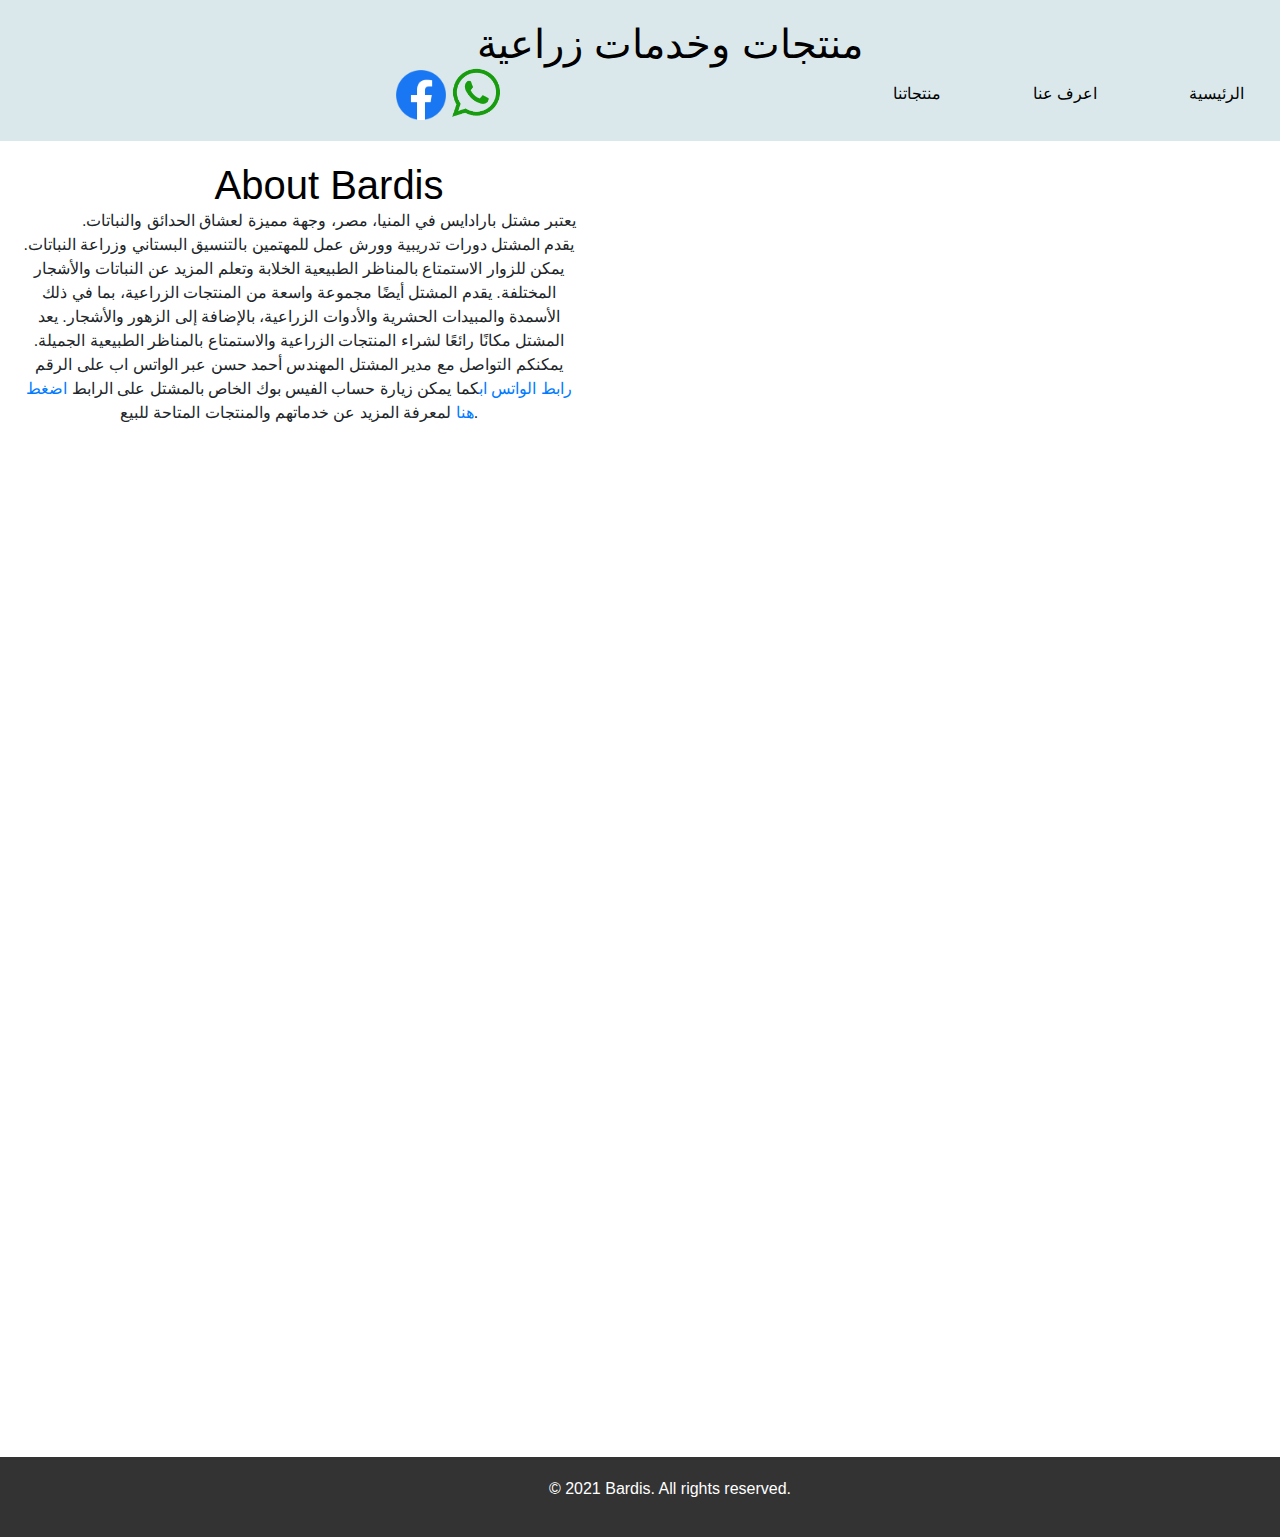
<file: About.html>
<!DOCTYPE html>
<html lang="en">

<head>
    <meta charset="UTF-8">
    <meta name="viewport" content="width=device-width, initial-scale=1.0">
   <link rel="stylesheet" href="https://maxcdn.bootstrapcdn.com/bootstrap/4.0.0/css/bootstrap.min.css">
    <title>About Bardis</title>
    <link rel="stylesheet" href="style.css">
    <link rel="stylesheet" type="text/css" href="home.css">
    <style>body{
        	text-align: center;
            padding: auto;
            margin:auto;
            text-indent:60px;
            text-justify: auto;
    }
    
    </style>
    <script src="script.js"></script>
</head>

<body>
    <header>
        <h1>منتجات وخدمات زراعية</h1>
        <nav>
            <ul>
                <li><a href=index.html>الرئيسية</a></li>
                <li><a href=About.html>اعرف عنا</a></li>
                <li><a href=sall.html>منتجاتنا</a></li>
                <a href="https://www.facebook.com/profile.php?id=100063865183109" target=_blank class="fab fa-facebook-f"><img src="Facebook_Logo_(2019).png" width="50"></a>
                <a href="https://wa.me/+201091363695" target=_blank class="fab fa-whatsapp"> <img src="whlogo.png"width="50"></a>
            </ul>
        </nav>
    </header>

    <main>
        <section class="about">
            <h1 style=" text-align: center;	padding :center;">About Bardis</h1>
            <label style=" text-align: center;	padding:auto;">يعتبر مشتل بارادايس في المنيا، مصر، وجهة مميزة لعشاق الحدائق والنباتات. يقدم المشتل دورات تدريبية وورش عمل للمهتمين بالتنسيق البستاني وزراعة النباتات. يمكن للزوار الاستمتاع بالمناظر الطبيعية الخلابة وتعلم المزيد عن النباتات والأشجار المختلفة. يقدم المشتل أيضًا مجموعة واسعة من المنتجات الزراعية، بما في ذلك الأسمدة والمبيدات الحشرية والأدوات الزراعية، بالإضافة إلى الزهور والأشجار. يعد المشتل مكانًا رائعًا لشراء المنتجات الزراعية والاستمتاع بالمناظر الطبيعية الجميلة. يمكنكم التواصل مع مدير المشتل المهندس أحمد حسن عبر الواتس اب على الرقم <a href="https://wa.me/+201091363695" target=_blank class="fab fa-whatsapp"> رابط الواتس اب</a>كما يمكن زيارة حساب الفيس بوك الخاص بالمشتل على الرابط   <a href="https://www.facebook.com/people/%D9%85%D8%B4%D8%AA%D9%84-%D8%A8%D8%B1%D8%A7%D8%AF%D9%8A%D8%B3-pradise-nursery-I/100063865183109">اضغط هنا</a> لمعرفة المزيد عن خدماتهم والمنتجات المتاحة للبيع.</label>
            </section>
        

    </main>
  <section class="ourworks">
    <div class="ourworks" id="ourworks" >
      <iframe src="https://www.facebook.com/plugins/video.php?height=476&href=https%3A%2F%2Fwww.facebook.com%2F100063865183109%2Fvideos%2F1713098685719953%2F&show_text=false&width=214&t=0" width="50%" height="500px"   style="border:none;overflow:hidden;padding:auto;text-align: center" scrolling="no" frameborder="0" allowfullscreen="true" allow="autoplay; clipboard-write; encrypted-media; picture-in-picture; web-share" allowFullScreen="true"></iframe>
</div>
  </section>
<div id="map">
    <iframe src="https://www.google.com/maps/embed?pb=!1m18!1m12!1m3!1d10342069.646006895!2d29.729566874056168!3d26.162503189751256!2m3!1f0!2f0!3f0!3m2!1i1024!2i768!4f13.1!3m3!1m2!1s0x145b268815b976ad%3A0xa44751d6b4a70ed0!2s3RQ8%2BCWV%2C%20New%20Minya%2C%20Menia%20Governorate%202460456!5e1!3m2!1sen!2seg!4v1679235137493!5m2!1sen!2seg"  width="100%" height="450" style="border:30px" allowfullscreen="" loading="lazy" referrerpolicy="no-referrer-when-downgrade"></iframe>
  
  </div>
    <footer>
        <p>&copy; 2021 Bardis. All rights reserved.</p>
    </footer>
	<!-- Add Bootstrap 4 JS -->
	<script src="https://code.jquery.com/jquery-3.5.1.slim.min.js" integrity="sha384-DfXdz2htPH0lsSSs5nCTpuj/zy4C+OGpamoFVy38MVBnE+IbbVYUew+OrCXaRkfj" crossorigin="anonymous"></script>
	<script src="https://cdn.jsdelivr.net/npm/@popperjs/core@2.9.3/dist/umd/popper.min.js"></script>
	<script src="https://stackpath.bootstrapcdn.com/bootstrap/4.5.2/js/bootstrap.min.js" integrity="sha384-OgVRvuATP1z7JjHLkuOU7Xw704+h835Lr+6QL9UvYjZE3Ipu6Tp75j7Bh/kR0JKI" crossorigin="anonymous"></script>

</body>

</html>
</file>
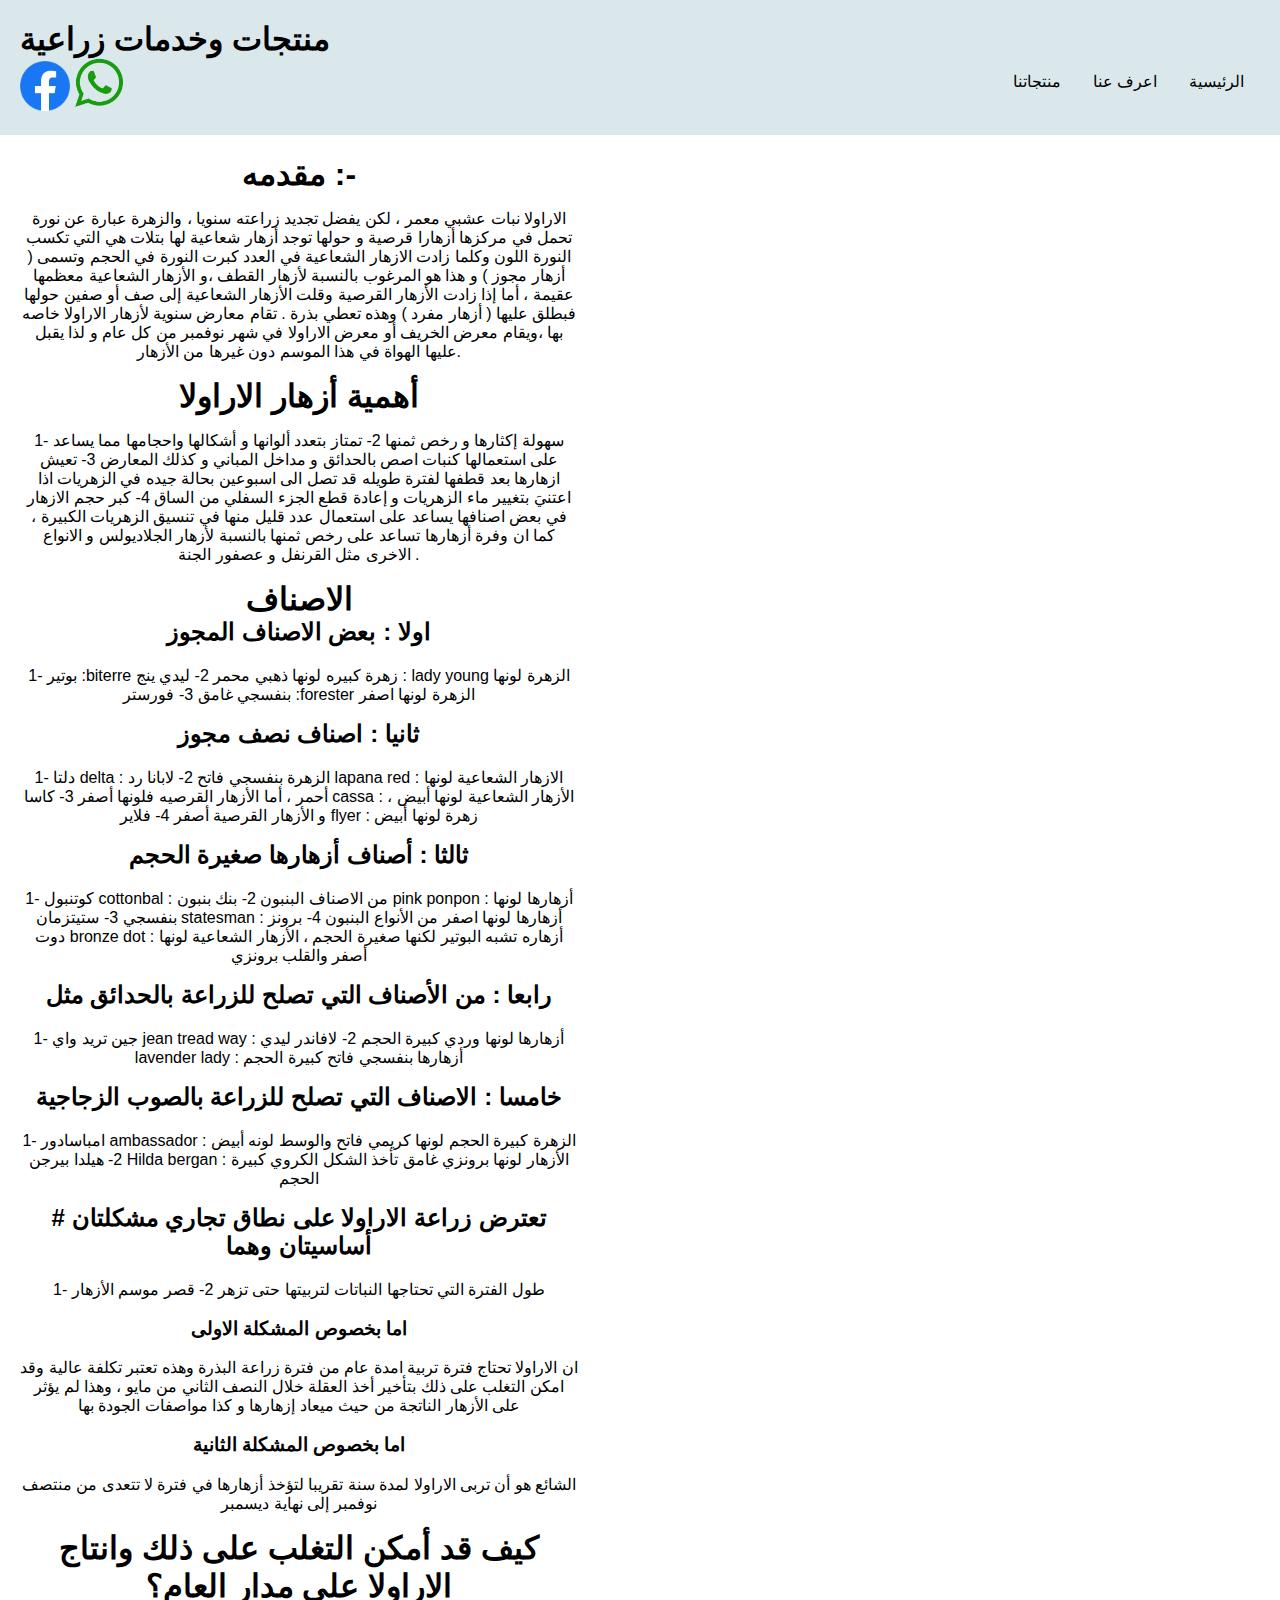
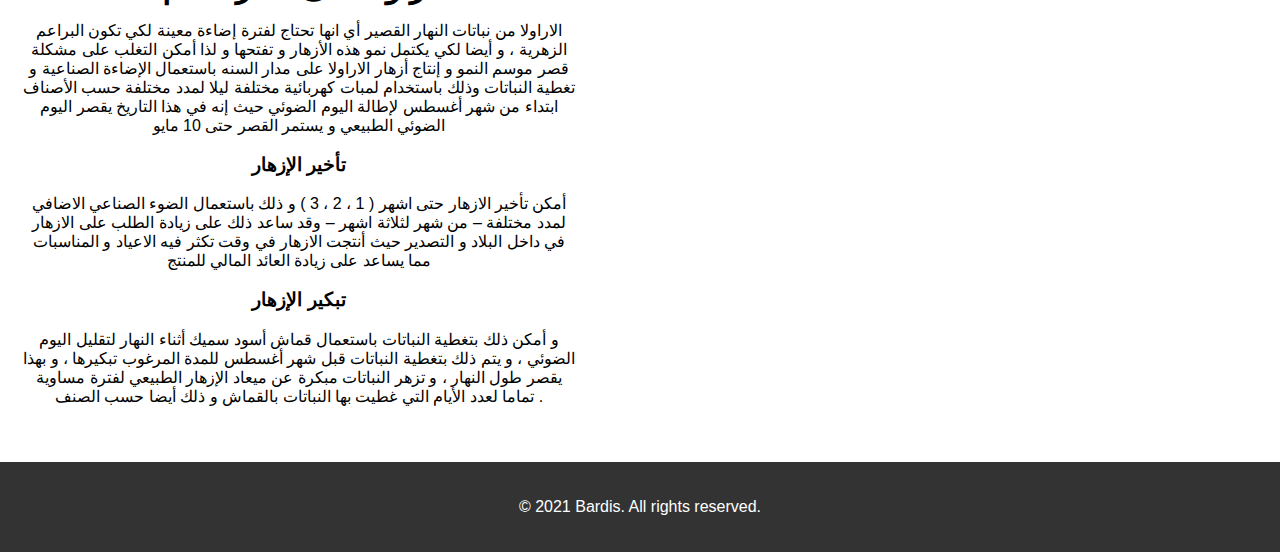
<file: arola.html>
<!DOCTYPE html>
  <html lang="en">
  
  <head>
      <meta charset="UTF-8">
      <meta name="viewport" content="width=device-width, initial-scale=1.0">
      <title>About Bardis</title>
      <link rel="stylesheet" href="style.css">
      <script src="script.js"></script>
      <style>.about {
        direction:inherit;
       text-align:center;

     }</style>
  </head>
  
  <body>
      <header>
          <h1>منتجات وخدمات زراعية</h1>
          <nav>
              <ul>
                  <li><a href=index.html>الرئيسية</a></li>
                  <li><a href=About.html>اعرف عنا</a></li>
                  <li><a href=Services.html>منتجاتنا</a></li>
                  <a href="https://www.facebook.com/profile.php?id=100063865183109" target=_blank class="fab fa-facebook-f"><img src="Facebook_Logo_(2019).png" width="50"></a>
                  <a href="https://wa.me/+201091363695" target=_blank class="fab fa-whatsapp"> <img src="whlogo.png"width="50"></a>
              </ul>
          </nav>
      </header>
  
      <main>
          <section class="about">
           
<h1>مقدمه :-</h1>
<div>
    <p>  الاراولا نبات عشبي معمر ، لكن يفضل تجديد زراعته سنويا ، والزهرة عبارة عن نورة تحمل في مركزها أزهارا قرصية و حولها توجد أزهار شعاعية لها بتلات هي التي تكسب النورة اللون
    وكلما زادت الازهار الشعاعية في العدد كبرت النورة في الحجم وتسمى ( أزهار مجوز ) و هذا هو المرغوب بالنسبة لأزهار القطف ،و الأزهار الشعاعية معظمها عقيمة ، أما إذا زادت الأزهار القرصية وقلت الأزهار الشعاعية إلى صف أو صفين حولها فبطلق عليها ( أزهار مفرد ) وهذه تعطي بذرة .
    تقام معارض سنوية لأزهار الاراولا خاصه بها ،ويقام معرض الخريف أو معرض الاراولا في شهر نوفمبر من كل عام و لذا يقبل عليها الهواة في هذا الموسم دون غيرها من الأزهار.
   </p>
  <h1> أهمية أزهار الاراولا</h1>
    <p>   1- سهولة إكثارها و رخص ثمنها
    2- تمتاز بتعدد ألوانها و أشكالها واحجامها مما يساعد على استعمالها كنبات اصص بالحدائق و مداخل المباني و كذلك المعارض
    3- تعيش ازهارها بعد قطفها لفترة طويله قد تصل الى اسبوعين بحالة جيده في الزهريات اذا اعتنيَ بتغيير ماء الزهريات و إعادة قطع الجزء السفلي من الساق
    4- كبر حجم الازهار في بعض اصنافها يساعد على استعمال عدد قليل منها في تنسيق الزهريات الكبيرة ، كما ان وفرة أزهارها تساعد على رخص ثمنها بالنسبة لأزهار الجلاديولس و الانواع الاخرى مثل القرنفل و عصفور الجنة .
    </p>
<h1>الاصناف</h1>
    <h2>  اولا : بعض الاصناف المجوز</h2>
    <p> 1- بوتير :biterre زهرة كبيره لونها ذهبي محمر
    2- ليدي ينج : lady young الزهرة لونها بنفسجي غامق
    3- فورستر :forester الزهرة لونها اصفر
    </p>
 <h2> ثانيا : اصناف نصف مجوز </h2>
 <p>    1- دلتا delta : الزهرة بنفسجي فاتح
    2- لابانا رد lapana red : الازهار الشعاعية لونها أحمر ، أما الأزهار القرصيه فلونها أصفر
    3- كاسا cassa : الأزهار الشعاعية لونها أبيض ، و الأزهار القرصية أصفر
    4- فلاير flyer : زهرة لونها أبيض
    </p>
<h2>    ثالثا : أصناف أزهارها صغيرة الحجم</h2>
<p>   1- كوتنبول cottonbal : من الاصناف البنبون
    2- بنك بنبون pink ponpon : أزهارها لونها بنفسجي
    3- ستيتزمان statesman : أزهارها لونها اصفر من الأنواع البنبون
    4- برونز دوت bronze dot : أزهاره تشبه البوتير لكنها صغيرة الحجم ، الأزهار الشعاعية لونها أصفر والقلب برونزي</p>
 
    <h2>    رابعا : من الأصناف التي تصلح للزراعة بالحدائق مثل</h2>
<p>    1- جين تريد واي jean tread way : أزهارها لونها وردي كبيرة الحجم
    2- لافاندر ليدي lavender lady : أزهارها بنفسجي فاتح كبيرة الحجم</p>

    <h2>    خامسا : الاصناف التي تصلح للزراعة بالصوب الزجاجية</h2>
<p>    1- امباسادور ambassador : الزهرة كبيرة الحجم لونها كريمي فاتح والوسط لونه أبيض
    2- هيلدا بيرجن Hilda bergan : الأزهار لونها برونزي غامق تأخذ الشكل الكروي كبيرة الحجم</p>

    <h2>     # تعترض زراعة الاراولا على نطاق تجاري مشكلتان أساسيتان وهما</h2>
<p>    1- طول الفترة التي تحتاجها النباتات لتربيتها حتى تزهر
    2- قصر موسم الأزهار</p>
<h3>  اما بخصوص المشكلة الاولى</h3>
  <p> ان الاراولا تحتاج فترة تربية امدة عام من فترة زراعة البذرة وهذه تعتبر تكلفة عالية وقد امكن التغلب على ذلك بتأخير أخذ العقلة خلال النصف الثاني من مايو ، وهذا لم يؤثر على الأزهار الناتجة من حيث ميعاد إزهارها و كذا مواصفات الجودة بها</p>
  <h3>  اما بخصوص المشكلة الثانية</h3>
  <p>    الشائع هو أن تربى الاراولا لمدة سنة تقريبا لتؤخذ أزهارها في فترة لا تتعدى من منتصف نوفمبر إلى نهاية ديسمبر</p>
<h1>    كيف قد أمكن التغلب على ذلك وانتاج الاراولا على مدار العام؟</h1>
<p>   الاراولا من نباتات النهار القصير أي انها تحتاج لفترة إضاءة معينة لكي تكون البراعم الزهرية ، و أيضا لكي يكتمل نمو هذه الأزهار و تفتحها و لذا أمكن التغلب على مشكلة قصر موسم النمو و إنتاج أزهار الاراولا على مدار السنه باستعمال الإضاءة الصناعية و تغطية النباتات وذلك باستخدام لمبات كهربائية مختلفة ليلا لمدد مختلفة حسب الأصناف ابتداء من شهر أغسطس لإطالة اليوم الضوئي حيث إنه في هذا التاريخ يقصر اليوم الضوئي الطبيعي و يستمر القصر حتى 10 مايو</p>
<h3> تأخير الإزهار</h3>
     <p>   أمكن تأخير الازهار حتى اشهر ( 1 ، 2 ، 3 ) و ذلك باستعمال الضوء الصناعي الاضافي لمدد مختلفة – من شهر لثلاثة اشهر – وقد ساعد ذلك على زيادة الطلب على الازهار في داخل البلاد و التصدير حيث أنتجت الازهار في وقت تكثر فيه الاعياد و المناسبات مما يساعد على زيادة العائد المالي للمنتج</p>
   <h3>  تبكير الإزهار</h3>
     
  <p>    و أمكن ذلك بتغطية النباتات باستعمال قماش أسود سميك أثناء النهار لتقليل اليوم الضوئي ، و يتم ذلك بتغطية النباتات قبل شهر أغسطس للمدة المرغوب تبكيرها ، و بهذا يقصر طول النهار ، و تزهر النباتات مبكرة عن ميعاد الإزهار الطبيعي لفترة مساوية تماما لعدد الأيام التي غطيت بها النباتات بالقماش و ذلك أيضا حسب الصنف .</p></div>
 
      </main>
   
      <footer>
          <p>&copy; 2021 Bardis. All rights reserved.</p>
      </footer>
  
  </body>
  
  </html>
</file>
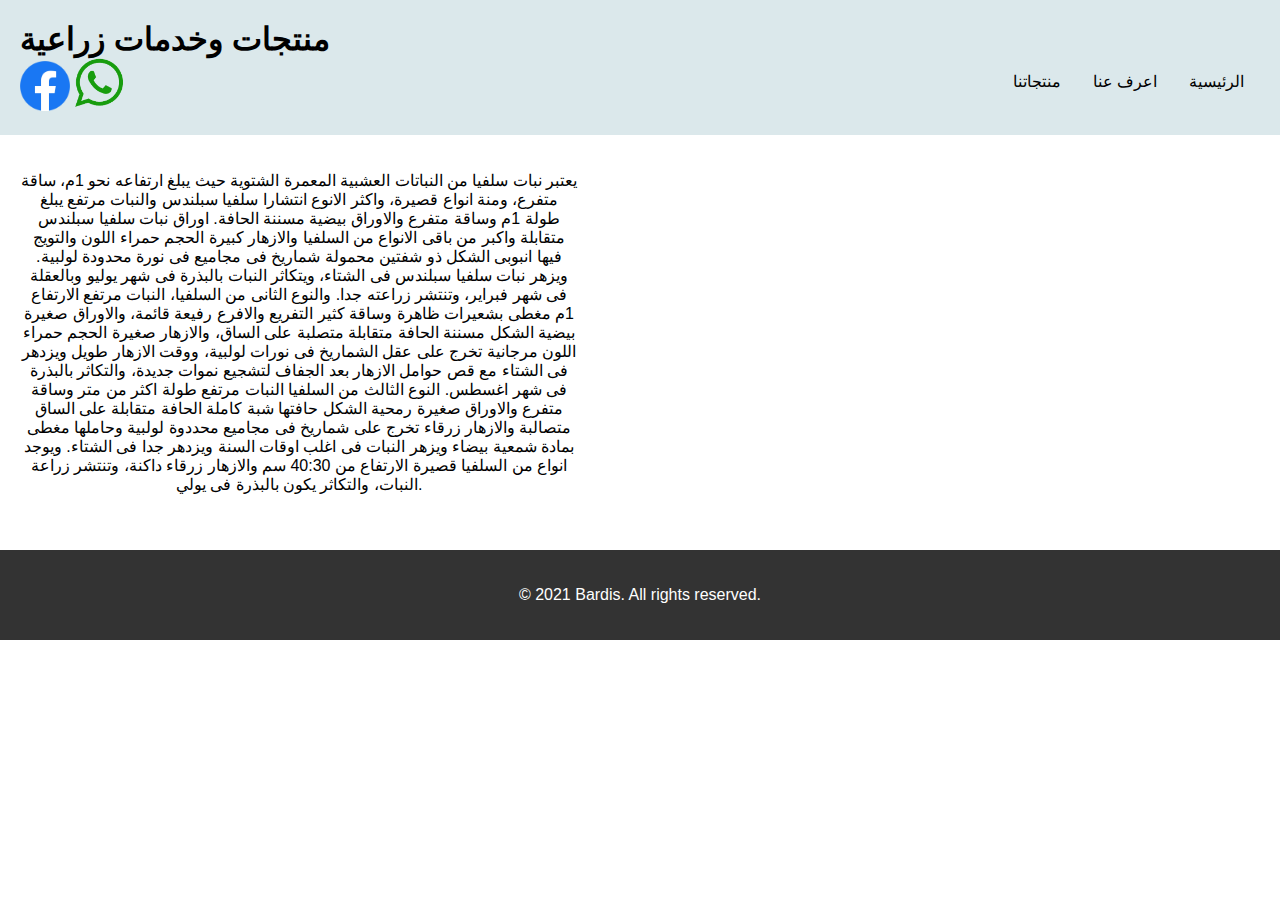
<file: b.html>
<!DOCTYPE html>
<html lang="en">

<head>
    <meta charset="UTF-8">
    <meta name="viewport" content="width=device-width, initial-scale=1.0">
    <title>About Bardis</title>
    <link rel="stylesheet" href="style.css">
    <script src="script.js"></script>
    <style>.about {
         direction:inherit;
        text-align:center;

      }</style>
</head>

<body>
    <header>
        <h1>منتجات وخدمات زراعية</h1>
        <nav>
            <ul>
                <li><a href=index.html>الرئيسية</a></li>
                <li><a href=About.html>اعرف عنا</a></li>
                <li><a href=Services.html>منتجاتنا</a></li>
                <a href="https://www.facebook.com/profile.php?id=100063865183109" target=_blank class="fab fa-facebook-f"><img src="Facebook_Logo_(2019).png" width="50"></a>
                <a href="https://wa.me/+201091363695" target=_blank class="fab fa-whatsapp"> <img src="whlogo.png"width="50"></a>
            </ul>
        </nav>
    </header>

    <main>
        <section class="about">
            
            <p>يعتبر نبات سلفيا من النباتات العشبية المعمرة الشتوية حيث يبلغ ارتفاعه نحو 1م، ساقة متفرع، ومنة انواع قصيرة، واكثر الانوع انتشارا سلفيا سبلندس والنبات مرتفع يبلغ طولة 1م وساقة متفرع والاوراق بيضية مسننة الحافة.

                اوراق نبات سلفيا سبلندس متقابلة واكبر من باقى الانواع من السلفيا والازهار كبيرة الحجم حمراء اللون والتويج فيها انبوبى الشكل ذو شفتين محمولة شماريخ فى مجاميع فى نورة محدودة لولبية.
                
                ويزهر نبات سلفيا سبلندس فى الشتاء، ويتكاثر النبات بالبذرة فى شهر يوليو وبالعقلة فى شهر فبراير، وتنتشر زراعته جدا.
                
                والنوع الثانى من السلفيا، النبات مرتفع الارتفاع 1م مغطى بشعيرات ظاهرة وساقة كثير التفريع والافرع رفيعة قائمة، والاوراق صغيرة بيضية الشكل مسننة الحافة متقابلة متصلبة على الساق، والازهار صغيرة الحجم حمراء اللون مرجانية تخرج على عقل الشماريخ فى نورات لولبية، ووقت الازهار طويل ويزدهر فى الشتاء مع قص حوامل الازهار بعد الجفاف لتشجيع نموات جديدة، والتكاثر بالبذرة فى شهر اغسطس.
                
                النوع الثالث من السلفيا النبات مرتفع طولة اكثر من متر وساقة متفرع والاوراق صغيرة رمحية الشكل حافتها شبة كاملة الحافة متقابلة على الساق متصالبة والازهار زرقاء تخرج على شماريخ فى مجاميع محددوة لولبية وحاملها مغطى بمادة شمعية بيضاء ويزهر النبات فى اغلب اوقات السنة ويزدهر جدا فى الشتاء.
                
                ويوجد انواع من السلفيا قصيرة الارتفاع من 40:30 سم والازهار زرقاء داكنة، وتنتشر زراعة النبات، والتكاثر يكون بالبذرة فى يولي.</p>
        </section>
        

    </main>
 
    <footer>
        <p>&copy; 2021 Bardis. All rights reserved.</p>
    </footer>

</body>

</html>
</file>
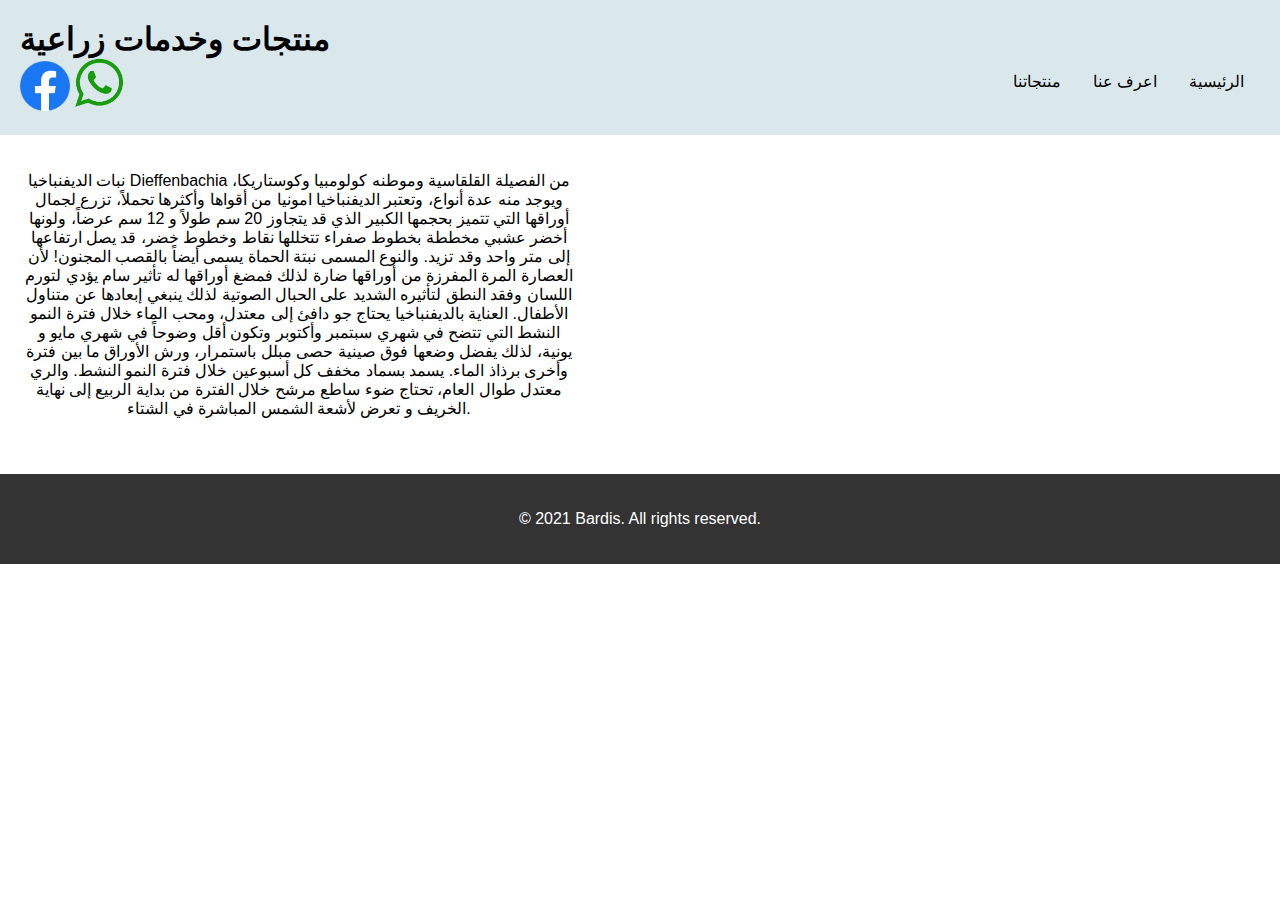
<file: c.html>
<!DOCTYPE html>
<html lang="en">

<head>
    <meta charset="UTF-8">
    <meta name="viewport" content="width=device-width, initial-scale=1.0">
    <title>About Bardis</title>
    <link rel="stylesheet" href="style.css">
    <script src="script.js"></script>
    <style>.about {
        direction:inherit;
       text-align:center;

     }</style>
</head>

<body>
    <header>
        <h1>منتجات وخدمات زراعية</h1>
        <nav>
            <ul>
                <li><a href=index.html>الرئيسية</a></li>
                <li><a href=About.html>اعرف عنا</a></li>
                <li><a href=Services.html>منتجاتنا</a></li>
                <a href="https://www.facebook.com/profile.php?id=100063865183109" target=_blank class="fab fa-facebook-f"><img src="Facebook_Logo_(2019).png" width="50"></a>
                <a href="https://wa.me/+201091363695" target=_blank class="fab fa-whatsapp"> <img src="whlogo.png"width="50"></a>
            </ul>
        </nav>
    </header>

    <main>
        <section class="about">
          
            <p>نبات الديفنباخيا Dieffenbachia من الفصيلة القلقاسية وموطنه كولومبيا وكوستاريكا، ويوجد منه عدة أنواع، وتعتبر الديفنباخيا امونيا من أقواها وأكثرها تحملاً، تزرع لجمال أوراقها التي تتميز بحجمها الكبير الذي قد يتجاوز 20 سم طولاً و 12 سم عرضاً، ولونها أخضر عشبي مخططة بخطوط صفراء تتخللها نقاط وخطوط خضر، قد يصل ارتفاعها إلى متر واحد وقد تزيد.

                والنوع المسمى نبتة الحماة يسمى أيضاً بالقصب المجنون! لأن العصارة المرة المفرزة من أوراقها ضارة لذلك فمضغ أوراقها له تأثير سام يؤدي لتورم اللسان وفقد النطق لتأثيره الشديد على الحبال الصوتية لذلك ينبغي إبعادها عن متناول الأطفال.
                
                العناية بالديفنباخيا
                يحتاج جو دافئ إلى معتدل، ومحب الماء خلال فترة النمو النشط التي تتضح في شهري سبتمبر وأكتوبر وتكون أقل وضوحاً في شهري مايو و يونية، لذلك يفضل وضعها فوق صينية حصى مبلل باستمرار، ورش الأوراق ما بين فترة وأخرى برذاذ الماء.
                
                يسمد بسماد مخفف كل أسبوعين خلال فترة النمو النشط. والري معتدل طوال العام، تحتاج ضوء ساطع مرشح خلال الفترة من بداية الربيع إلى نهاية الخريف و تعرض لأشعة الشمس المباشرة في الشتاء.</p>
        

    </main>
 
    <footer>
        <p>&copy; 2021 Bardis. All rights reserved.</p>
    </footer>

</body>

</html>
</file>
<file: style.css>
body {
	font-family: Arial, sans-serif;
	margin: 0;
	padding: 0;
}

header {
	background-color: #a5c6ce67;
	color: #fff;
	padding: 20px;
	position: relative;
}

h1 {
	margin: 0;
	color: #000000;
}

nav ul {
	list-style-type: none;
	margin: 0;
	padding: 0;
	overflow:auto;
}

nav li {
	float: right;
}

nav li a {
	display: block;
	color: #000000;
	text-align: center;
	padding: 14px 16px;
	text-decoration: none;
}

main {
	margin: 20px;
	display: flex;
	flex-wrap: wrap;
	justify-content: space-between;
}

section {
	flex-basis: 45%;
	margin-bottom: 20px;
}

h2 {
	margin-top: 0;
}

.product, .service {
	background-color: #0067819d;
	padding: 20px;
	border: 1px solid #ccc;
	border-radius: 5px;
}

.price {
	font-weight: bold;
	font-size: 1.2em;
	margin-top: 10px;
}

footer {
	background-color: #333;
	color: #fff;
	padding: 20px;
	text-align: center;
}

.product {
	display: flex;
	flex-direction: column;
	align-items: center;
	margin-bottom: 40px;
  }
  
  .product img {
	max-width: 400px;
	margin-bottom: 20px;
  }
</file>
<file: home.css>
gge{
    color: white;
    padding: 15px 25px;
    text-align: center;
    text-decoration: none;
    display: inline-block;
  }
  .home{
    min-height: 100vh;
    display: flex;
    align-items: center;
    background:url(ignacio-correia-1_yycyoMT6g-unsplash.jpg) no-repeat;
    background-size: cover;
    background-position: center;
    text-align:right;
  }
  
  .home .content{
    max-width: 60rem;
    text-align:right;
  }
  
  .home .content h3{
    font-size: 6rem;
    text-transform: uppercase;
    color:#fff;
  }
  
  .home .content p{
    font-size: 2rem;
    font-weight: lighter;
    line-height: 1.8;
    padding:1rem 0;
    color:#eee;
    text-align:right;
  }
  .header.share{
    color:var(--main-color);
      border-bottom: .1rem solid var(--main-color);
      padding-bottom: .5rem;
  }
  .container {
    position: relative;
  width: 100%;
    max-width: 300px;
     padding:30px;
     clear:both;
     display: inline-block;
     clear: both;
  }
  
  .image {
    display: block;
    width: 100%;
  
    height:400px;
  }
  
  .overlay {
    position:absolute; 
    bottom: 0; 
    background: rgba(0, 0, 0, 0.603);
    width: 72.5%;
    transition: .5s ease;
    opacity:0;
    color: rgb(255, 255, 255);
    font-size: 20px;
    padding: 20px;
    text-align: center;
    text-decoration:solid;
    display: inline-block;
  
  }
  
  .container:hover .overlay {
    opacity: 1;
  
  }
  
  .t{
    color: #ffffff96;
  }
</file>
